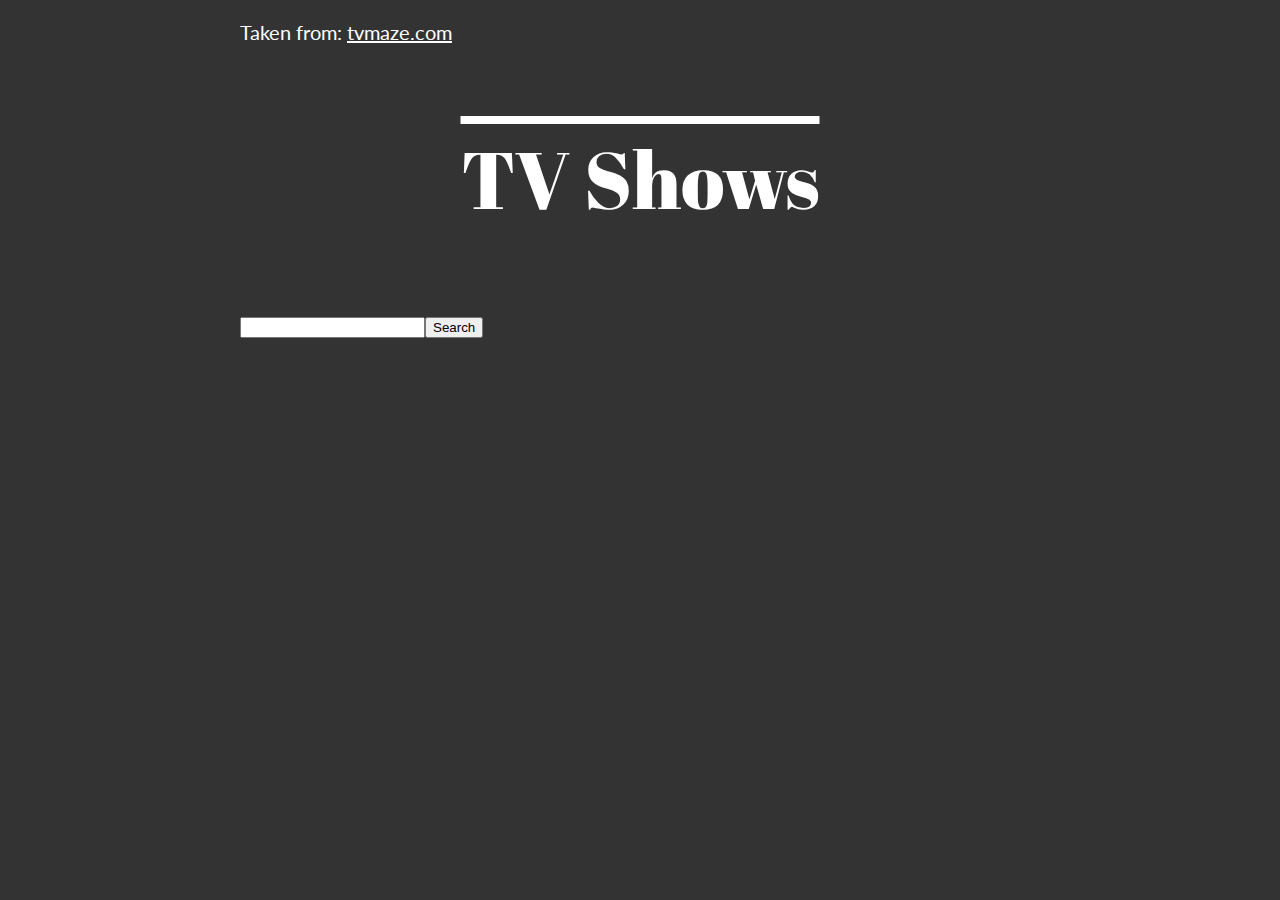
<file: index.html>
<!DOCTYPE html>
<html lang="en">
  <head>
    <meta charset="UTF-8" />
    <meta name="viewport" content="width=device-width, initial-scale=1.0" />
    <title>TV Shows (vanilla JS)</title>
    <link rel="preconnect" href="https://fonts.googleapis.com" />
    <link rel="preconnect" href="https://fonts.gstatic.com" crossorigin />
    <link
      href="https://fonts.googleapis.com/css2?family=Abril+Fatface&family=Lato&display=swap"
      rel="stylesheet"
    />

    <link rel="stylesheet" href="style.css" />
  </head>
  <body>
    <div>
      <p>
        Taken from:
        <a style="color: white" href="https://tvmaze.com/">tvmaze.com</a>
      </p>
      <p class="big">TV Shows</p>

      <div class="search" id="searchTvShows"></div>
      <div class="search" id="searchResult"></div>
    </div>
    <script type="module" src="searchTvShows.js"></script>
  </body>
</html>
</file>
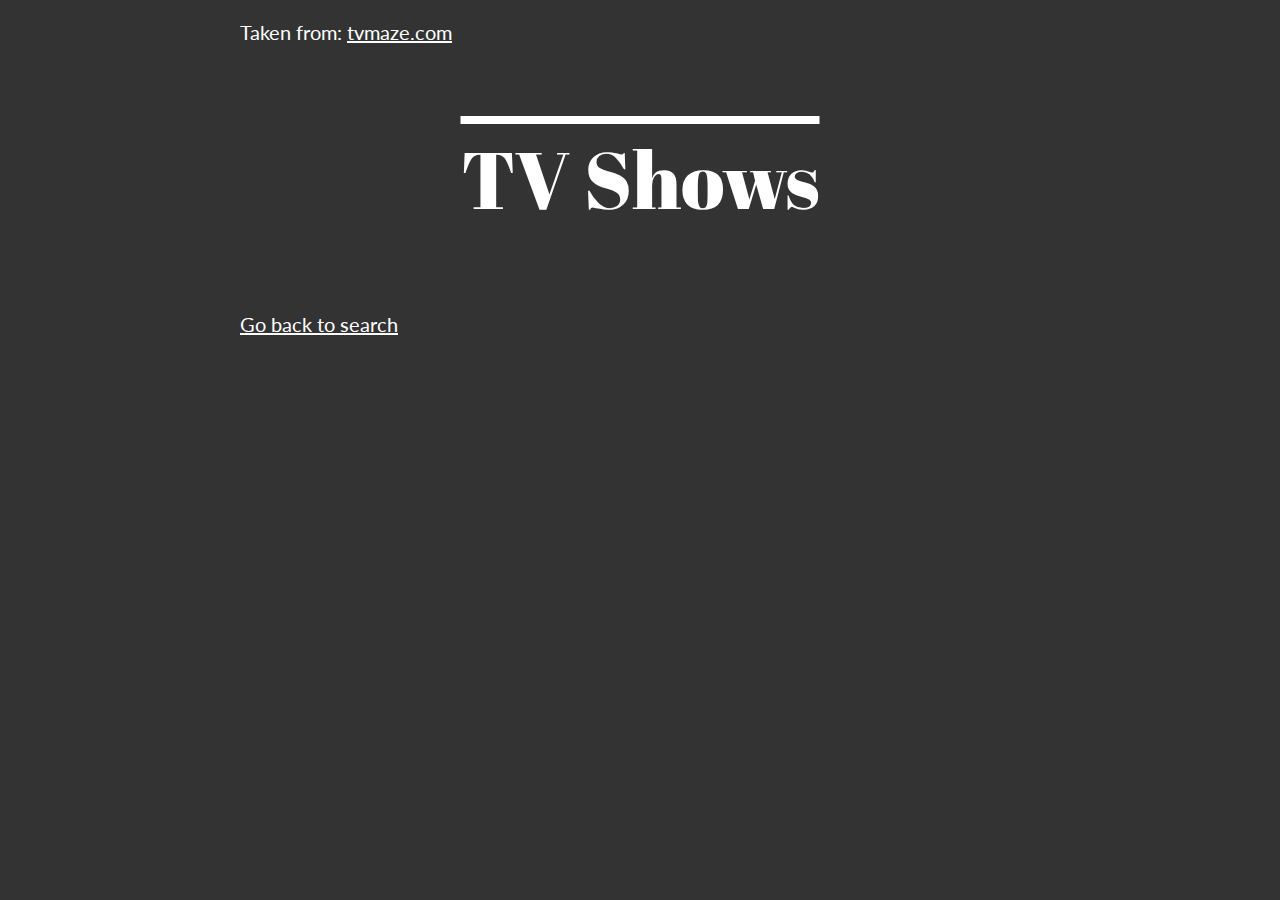
<file: showEpisodes.html>
<!DOCTYPE html>
<html lang="en">
  <head>
    <meta charset="UTF-8" />
    <meta name="viewport" content="width=device-width, initial-scale=1.0" />
    <title>TV Shows (vanilla JS)</title>
    <link rel="preconnect" href="https://fonts.googleapis.com" />
    <link rel="preconnect" href="https://fonts.gstatic.com" crossorigin />
    <link
      href="https://fonts.googleapis.com/css2?family=Abril+Fatface&family=Lato&display=swap"
      rel="stylesheet"
    />

    <link rel="stylesheet" href="style.css" />
  </head>
  <body>
    <div>
      <p>
        Taken from:
        <a style="color: white" href="https://tvmaze.com/">tvmaze.com</a>
      </p>
      <p class="big">TV Shows</p>
      <a style="color: white" href="index.html">Go back to search</a>
      <div class="showTitle" id="showTitle"></div>
      <div class="tv-shows" id="episodesDIV"></div>
    </div>
    <script type="module" src="showEpisodes.js"></script>
  </body>
</html>
</file>
<file: style.css>
html {
  font-family: "Lato", sans-serif;
  font-size: 20px;
  background: #333;
  color: white;
}

.big {
  font-size: 4rem;
  font-family: "Abril Fatface", cursive;
  text-decoration: overline;
  text-align: center;
}

body {
  max-width: 800px;
  margin: 0 auto;
}

#focusedCharacterPara {
  border-bottom: 1px solid white;
  /* border-radius: 4px; */
  padding: 1rem;
}

.episodes {
  display: grid;
  grid-template-columns: repeat(3, 1fr);
}
.episode {
  margin: 10px;
  display: flex-box;
  background-color: dodgerblue;
  color: white;
  padding: 1rem;
}
</file>
